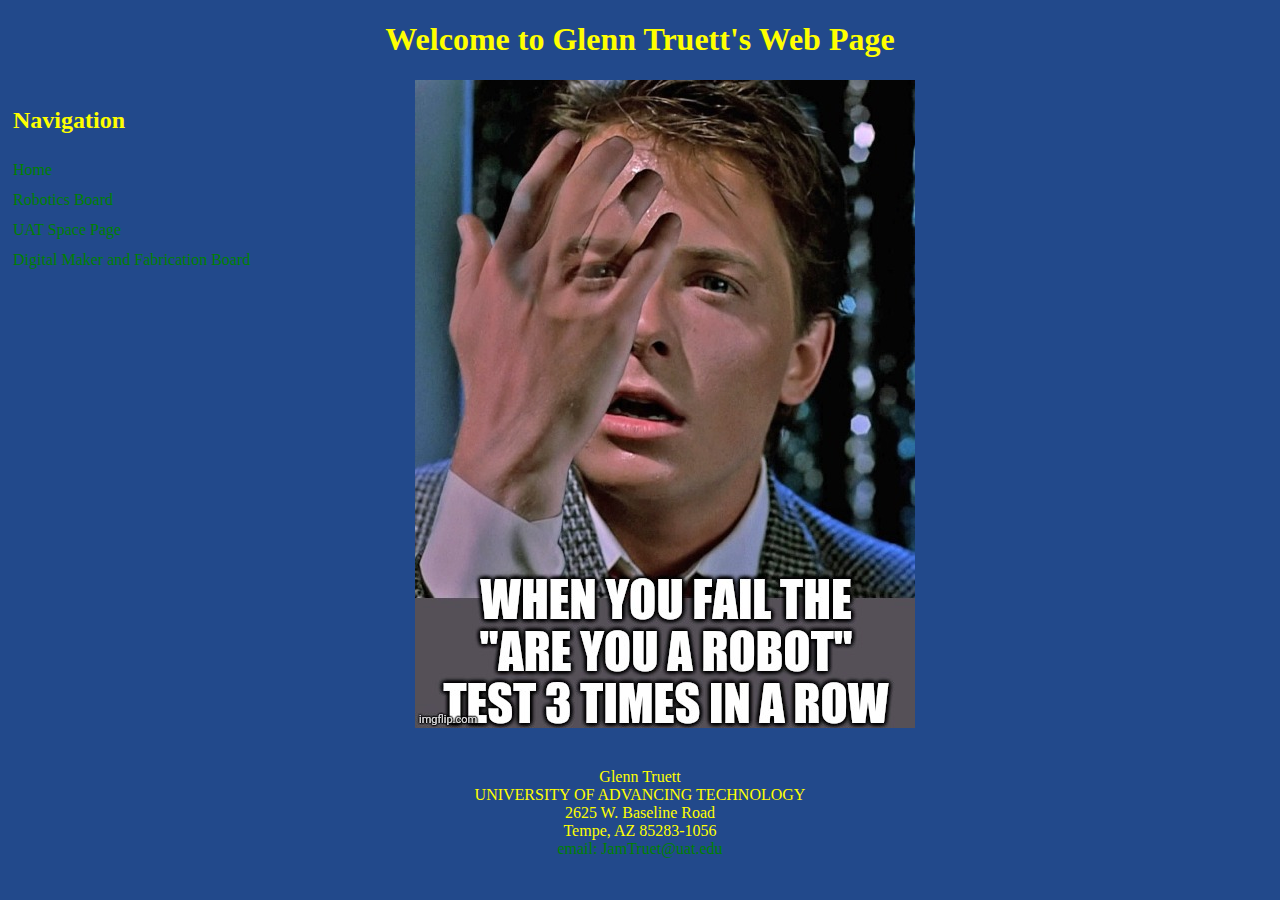
<file: index.html>
<!DOCTYPE html>
<html lang="en">

<head>
    <link rel="stylesheet" href="style2.css">
    <meta charset="UTF-8">
    <meta http-equiv="X-UA-Compatible" content="IE=edge">
    <meta name="viewport" content="width=device-width, initial-scale=1.0">
    <title>Glenn Truett's Web Page</title>
</head>

<body>
    <header>
        <h1>Welcome to Glenn Truett's Web Page </h1>
    </header>
    <nav>
        <h2>
            Navigation
        </h2>
        <a href="./index.html">Home</a><br>
        <a href="board_rbt.html">Robotics Board</a><br>
        <a href="Craps.html">UAT Space Page</a><br>
        <a href="board_dmf.html">Digital Maker and Fabrication Board</a><br>
    </nav>

    <header>
      <div id="pic1">
        <img src="funny robot meme.jpg">
    </div>
    </header>
    <br>
    <br>
    <footer>
        Glenn Truett <br>
        UNIVERSITY OF ADVANCING TECHNOLOGY<br>
        2625 W. Baseline Road<br>
        Tempe, AZ 85283-1056<br>
        <a href="mail to:JamTruet@uat.edu">email: JamTruet@uat.edu</a>
    </footer>

</body>

</html>
</file>
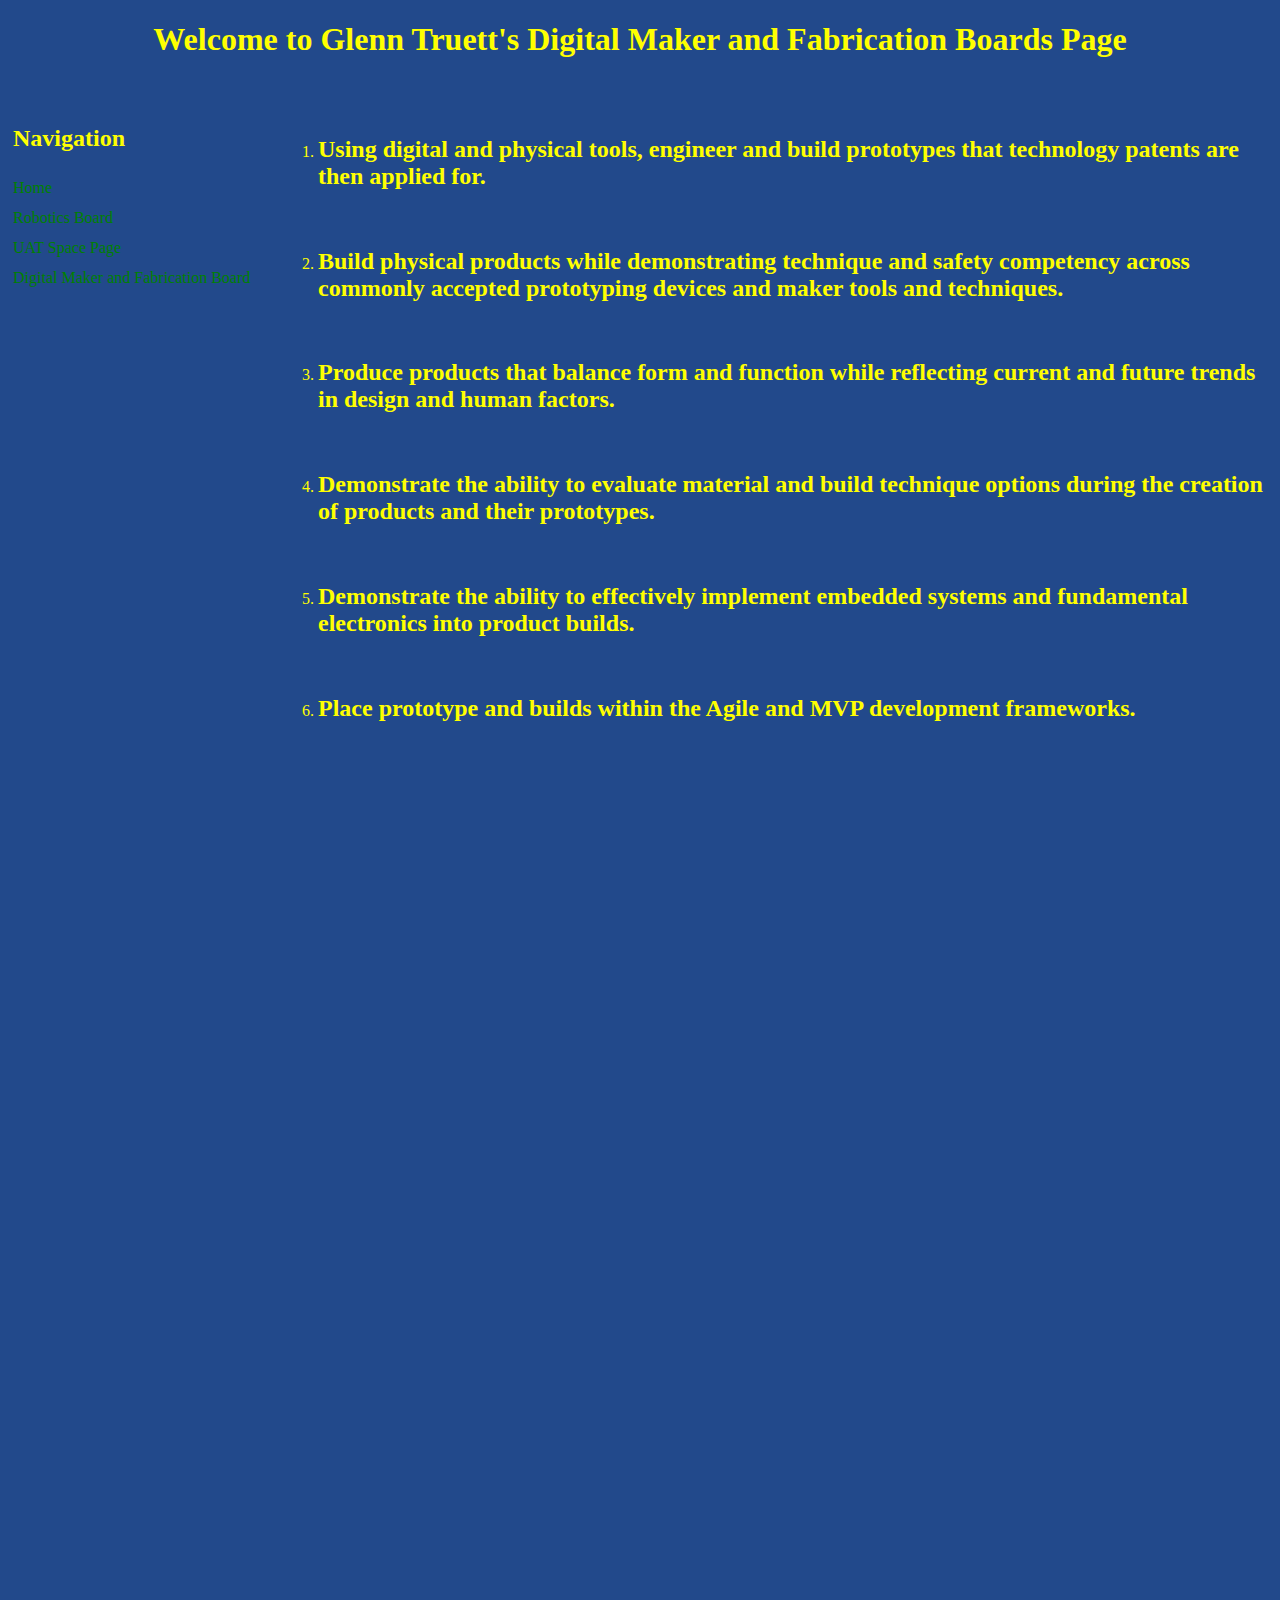
<file: board_dmf.html>
<!DOCTYPE html>
<html lang="en">
  <head>
    <link rel="stylesheet" href="boardsstyle.css" />
    <meta charset="UTF-8" />
    <meta http-equiv="X-UA-Compatible" content="IE=edge" />
    <meta name="viewport" content="width=device-width, initial-scale=1.0" />
    <title>Glenn Truett's Digital Maker and Fabrication Boards Page</title>
  </head>
  <body>
    <center>
      <h1>
        Welcome to Glenn Truett's Digital Maker and Fabrication Boards Page
      </h1>
    </center>
    <br>
    <nav>
      <h2>
          Navigation
      </h2>
      <a href="./index.html">Home</a><br>
      <a href="board_rbt.html">Robotics Board</a><br>
      <a href="Craps.html">UAT Space Page</a><br>
      <a href="board_dmf.html">Digital Maker and Fabrication Board</a><br>
  </nav>
    <br>
    <ol>
       <li><h2> Using digital and physical tools, engineer and build prototypes that technology patents are then applied for.</h2></li><br>
        <li><h2> Build physical products while demonstrating technique and safety competency across commonly accepted prototyping devices and maker tools and techniques.</h2></li><br>  
        <li><h2> Produce products that balance form and function while reflecting current and future trends in design and human factors.</h2></li><br>  
        <li><h2> Demonstrate the ability to evaluate material and build technique options during the creation of products and their prototypes.</h2></li><br>  
        <li><h2> Demonstrate the ability to effectively implement embedded systems and fundamental electronics into product builds.</h2></li><br>  
        <li><h2> Place prototype and builds within the Agile and MVP development frameworks.</h2></li><br>  
    </ol>
    </body>
</file>
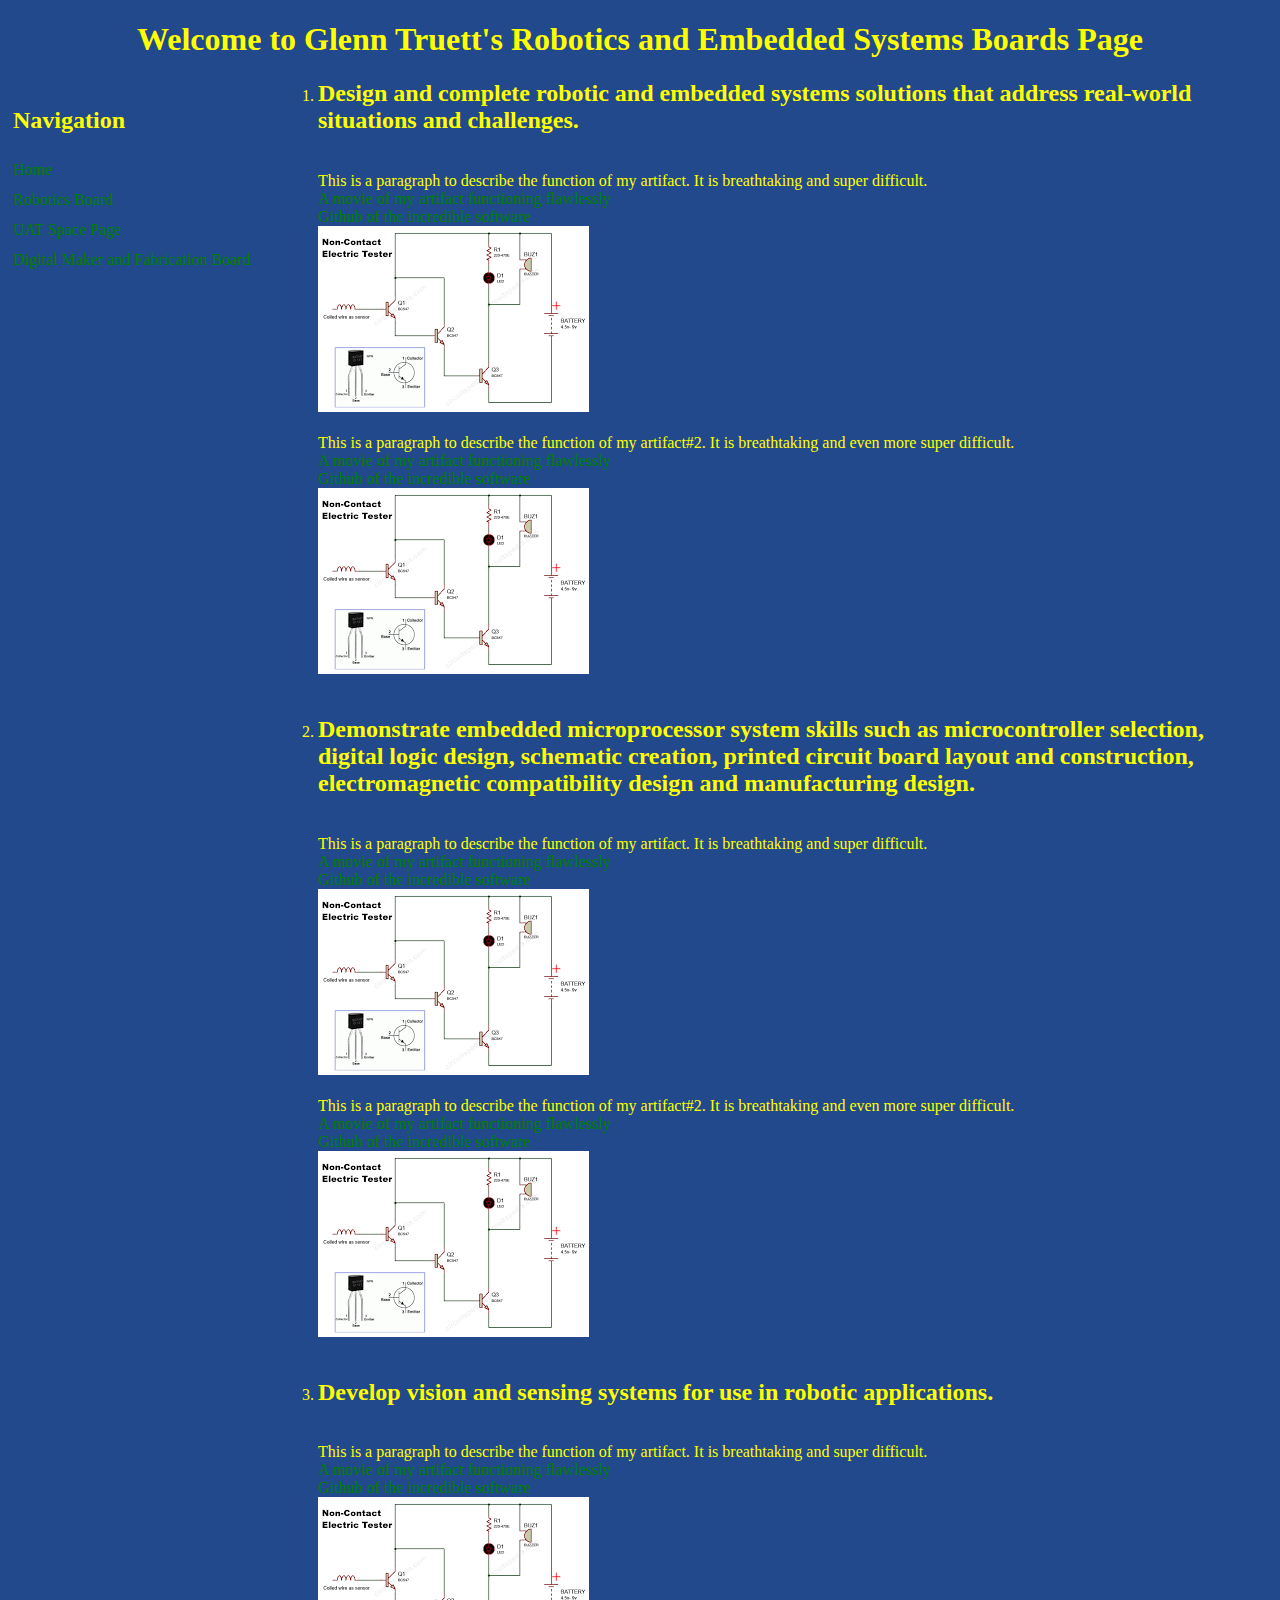
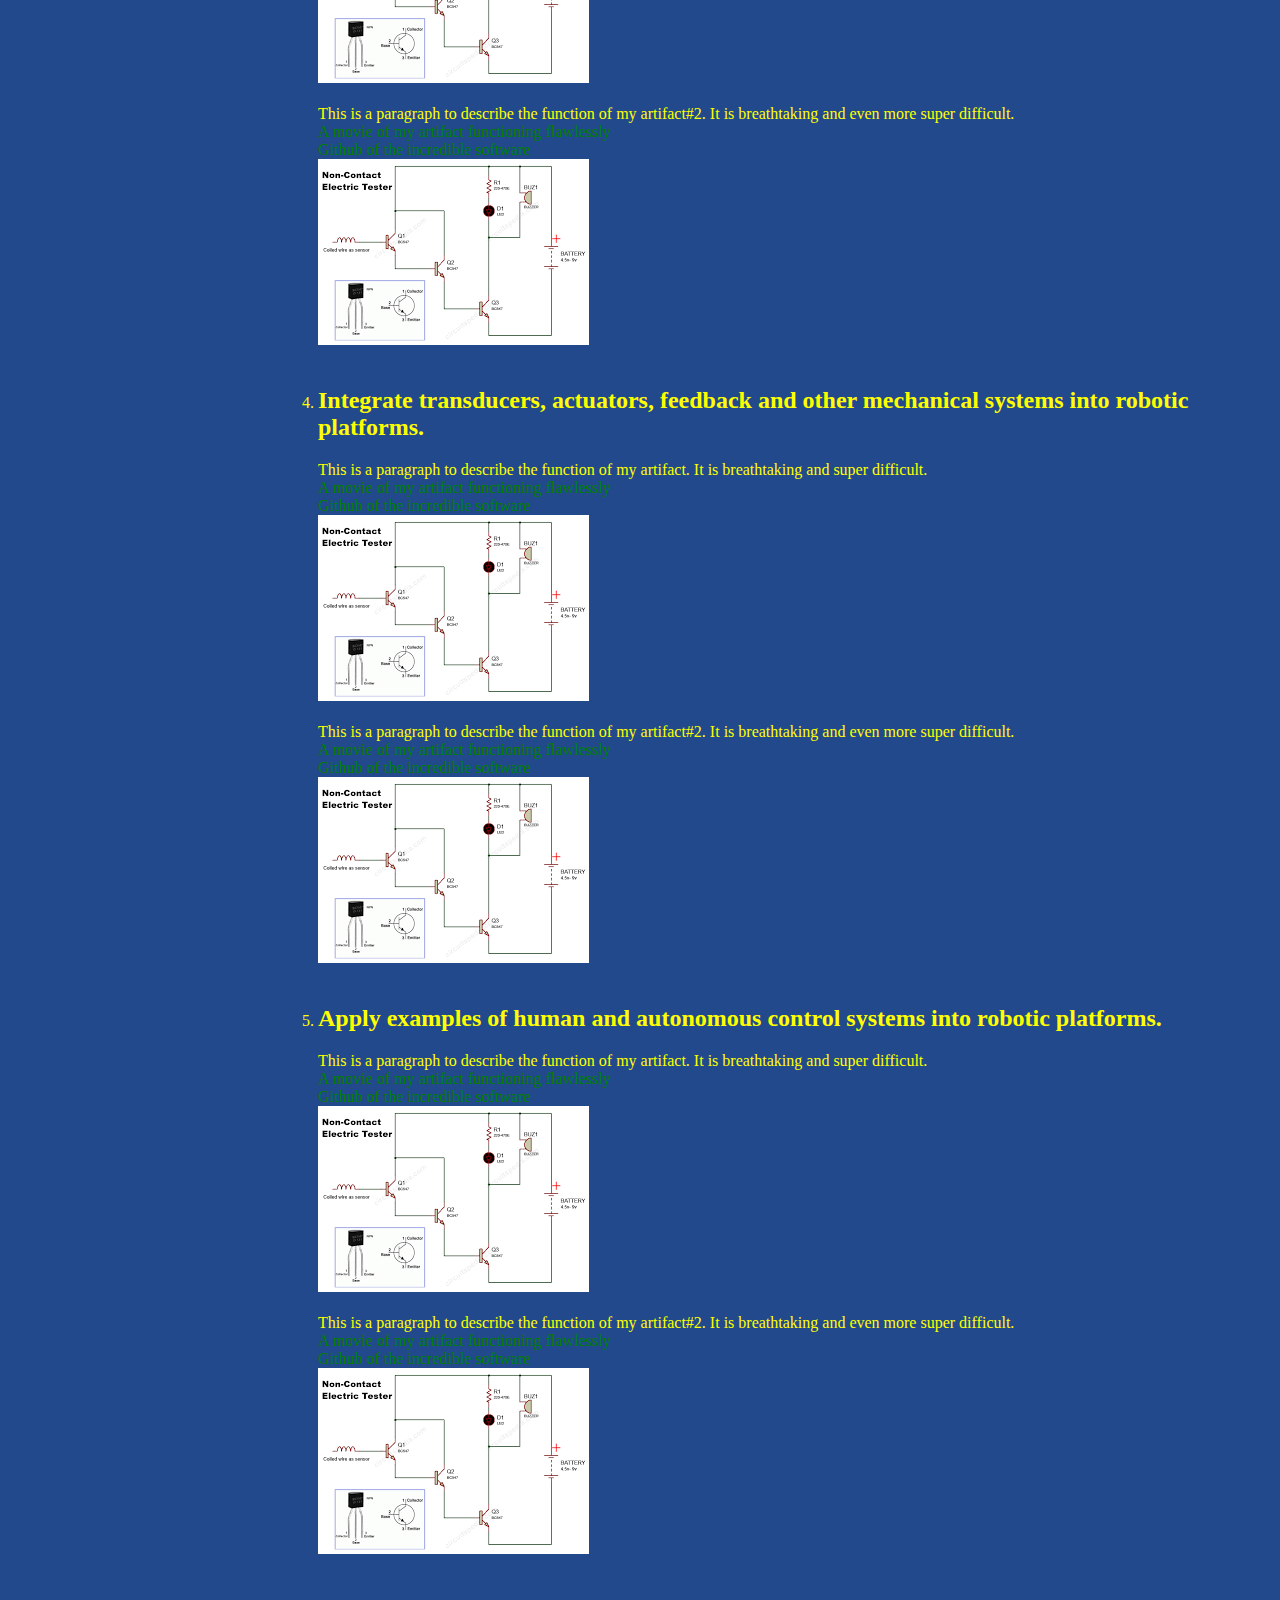
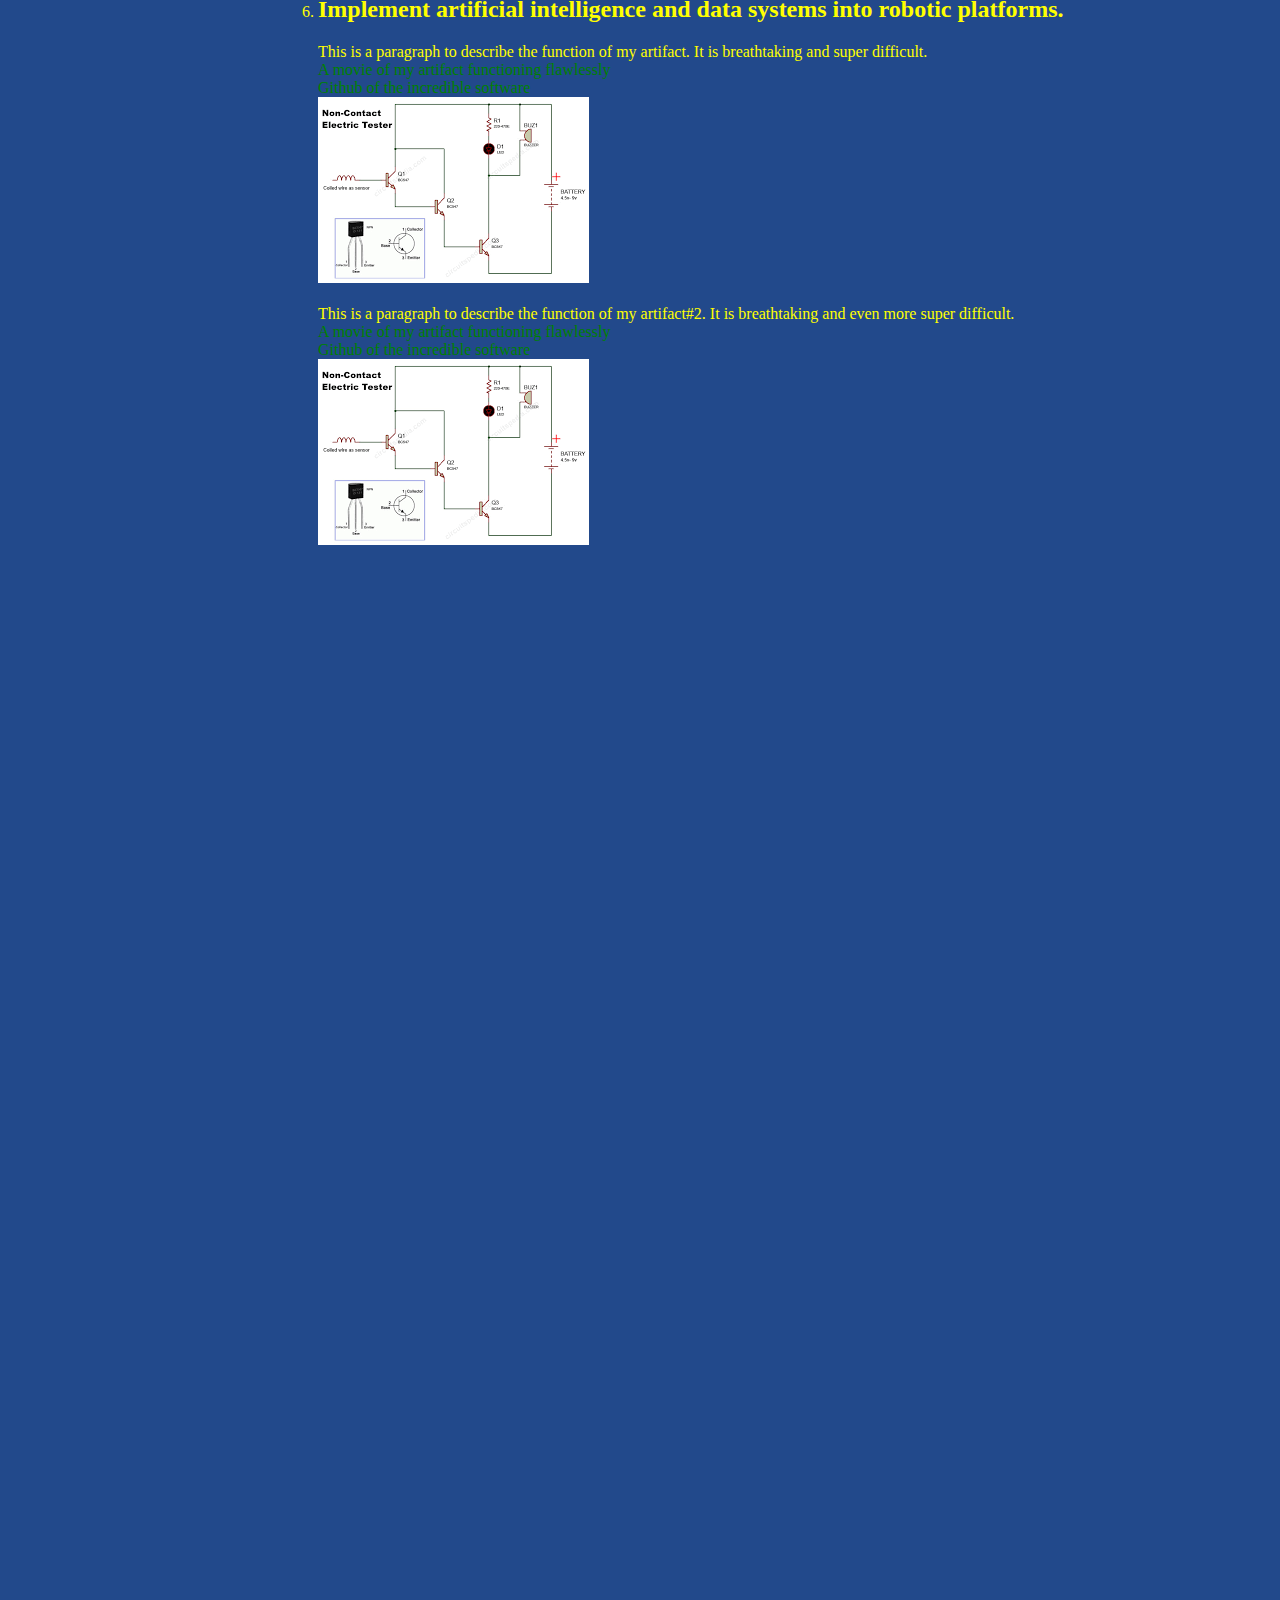
<file: board_rbt.html>
<!DOCTYPE html>
<html lang="en">
  <head>
    <link rel="stylesheet" href="boardsstyle.css" />
    <meta charset="UTF-8" />
    <meta http-equiv="X-UA-Compatible" content="IE=edge" />
    <meta name="viewport" content="width=device-width, initial-scale=1.0" />
    <title>Glenn Truett's Robotics and Embedded Systems Boards Page</title>
  </head>
  <body>
    <center>
      <h1>
        Welcome to Glenn Truett's Robotics and Embedded Systems Boards Page
      </h1>
    </center>
    <nav>
      <h2>
          Navigation
      </h2>
      <a href="./index.html">Home</a><br>
      <a href="board_rbt.html">Robotics Board</a><br>
      <a href="Craps.html">UAT Space Page</a><br>
      <a href="board_dmf.html">Digital Maker and Fabrication Board</a><br>
  </nav>
    <ol>
      <li>
       <h2> Design and complete robotic and embedded systems solutions that address
        real-world situations and challenges.</h2>
      </li>
      <br />
      This is a paragraph to describe the function of my artifact. It is
      breathtaking and super difficult.<br />
      <a href="https://youtu.be/LDFh-JNBx3k"
        >A movie of my artifact functioning flawlessly</a
      ><br />
      <a href="https://github.com/GlennTruett/sound.git"
        >Github of the incredible software</a
      ><br />
      <img src="circuit diagram.png" /><br />
      <br />
      This is a paragraph to describe the function of my artifact#2. It is
      breathtaking and even more super difficult.<br />
      <a href="https://youtu.be/LDFh-JNBx3k"
        >A movie of my artifact functioning flawlessly</a
      ><br />
      <a href="https://github.com/GlennTruett/sound.git"
        >Github of the incredible software</a
      ><br />
      <img src="circuit diagram.png" /><br />
      <br />
      <li>
       <h2> Demonstrate embedded microprocessor system skills such as
        microcontroller selection, digital logic design, schematic creation,
        printed circuit board layout and construction, electromagnetic
        compatibility design and manufacturing design.</h2>
      </li>
      <br>
      This is a paragraph to describe the function of my artifact. It is
      breathtaking and super difficult.<br />
      <a href="https://youtu.be/LDFh-JNBx3k"
        >A movie of my artifact functioning flawlessly</a
      ><br />
      <a href="https://github.com/GlennTruett/sound.git"
        >Github of the incredible software</a
      ><br />
      <img src="circuit diagram.png" /><br />
      <br />
      This is a paragraph to describe the function of my artifact#2. It is
      breathtaking and even more super difficult.<br />
      <a href="https://youtu.be/LDFh-JNBx3k"
        >A movie of my artifact functioning flawlessly</a
      ><br />
      <a href="https://github.com/GlennTruett/sound.git"
        >Github of the incredible software</a
      ><br />
      <img src="circuit diagram.png" /><br />
      <br />

      <li>
       <h2> Develop vision and sensing systems for use in robotic applications.</h2>
        <br />
      This is a paragraph to describe the function of my artifact. It is
      breathtaking and super difficult.<br />
      <a href="https://youtu.be/LDFh-JNBx3k"
        >A movie of my artifact functioning flawlessly</a
      ><br />
      <a href="https://github.com/GlennTruett/sound.git"
        >Github of the incredible software</a
      ><br />
      <img src="circuit diagram.png" /><br />
      <br />
      This is a paragraph to describe the function of my artifact#2. It is
      breathtaking and even more super difficult.<br />
      <a href="https://youtu.be/LDFh-JNBx3k"
        >A movie of my artifact functioning flawlessly</a
      ><br />
      <a href="https://github.com/GlennTruett/sound.git"
        >Github of the incredible software</a
      ><br />
      <img src="circuit diagram.png" /><br />
      <br />
      </li>
      <li>
       <h2> Integrate transducers, actuators, feedback and other mechanical systems
        into robotic platforms.</h2>
        This is a paragraph to describe the function of my artifact. It is
      breathtaking and super difficult.<br />
      <a href="https://youtu.be/LDFh-JNBx3k"
        >A movie of my artifact functioning flawlessly</a
      ><br />
      <a href="https://github.com/GlennTruett/sound.git"
        >Github of the incredible software</a
      ><br />
      <img src="circuit diagram.png" /><br />
      <br />
      This is a paragraph to describe the function of my artifact#2. It is
      breathtaking and even more super difficult.<br />
      <a href="https://youtu.be/LDFh-JNBx3k"
        >A movie of my artifact functioning flawlessly</a
      ><br />
      <a href="https://github.com/GlennTruett/sound.git"
        >Github of the incredible software</a
      ><br />
      <img src="circuit diagram.png" /><br />
      <br />
      </li>
      <li>
        <h2>Apply examples of human and autonomous control systems into robotic
        platforms.</h2>
        This is a paragraph to describe the function of my artifact. It is
      breathtaking and super difficult.<br />
      <a href="https://youtu.be/LDFh-JNBx3k"
        >A movie of my artifact functioning flawlessly</a
      ><br />
      <a href="https://github.com/GlennTruett/sound.git"
        >Github of the incredible software</a
      ><br />
      <img src="circuit diagram.png" /><br />
      <br />
      This is a paragraph to describe the function of my artifact#2. It is
      breathtaking and even more super difficult.<br />
      <a href="https://youtu.be/LDFh-JNBx3k"
        >A movie of my artifact functioning flawlessly</a
      ><br />
      <a href="https://github.com/GlennTruett/sound.git"
        >Github of the incredible software</a
      ><br />
      <img src="circuit diagram.png" /><br />
      <br />
      </li>
      <li>
        <h2>Implement artificial intelligence and data systems into robotic
        platforms.</h2>
        This is a paragraph to describe the function of my artifact. It is
      breathtaking and super difficult.<br />
      <a href="https://youtu.be/LDFh-JNBx3k"
        >A movie of my artifact functioning flawlessly</a
      ><br />
      <a href="https://github.com/GlennTruett/sound.git"
        >Github of the incredible software</a
      ><br />
      <img src="circuit diagram.png" /><br />
      <br />
      This is a paragraph to describe the function of my artifact#2. It is
      breathtaking and even more super difficult.<br />
      <a href="https://youtu.be/LDFh-JNBx3k"
        >A movie of my artifact functioning flawlessly</a
      ><br />
      <a href="https://github.com/GlennTruett/sound.git"
        >Github of the incredible software</a
      ><br />
      <img src="circuit diagram.png" /><br />
      <br />
      </li>
    </ol>
  </body>
</html>
</file>
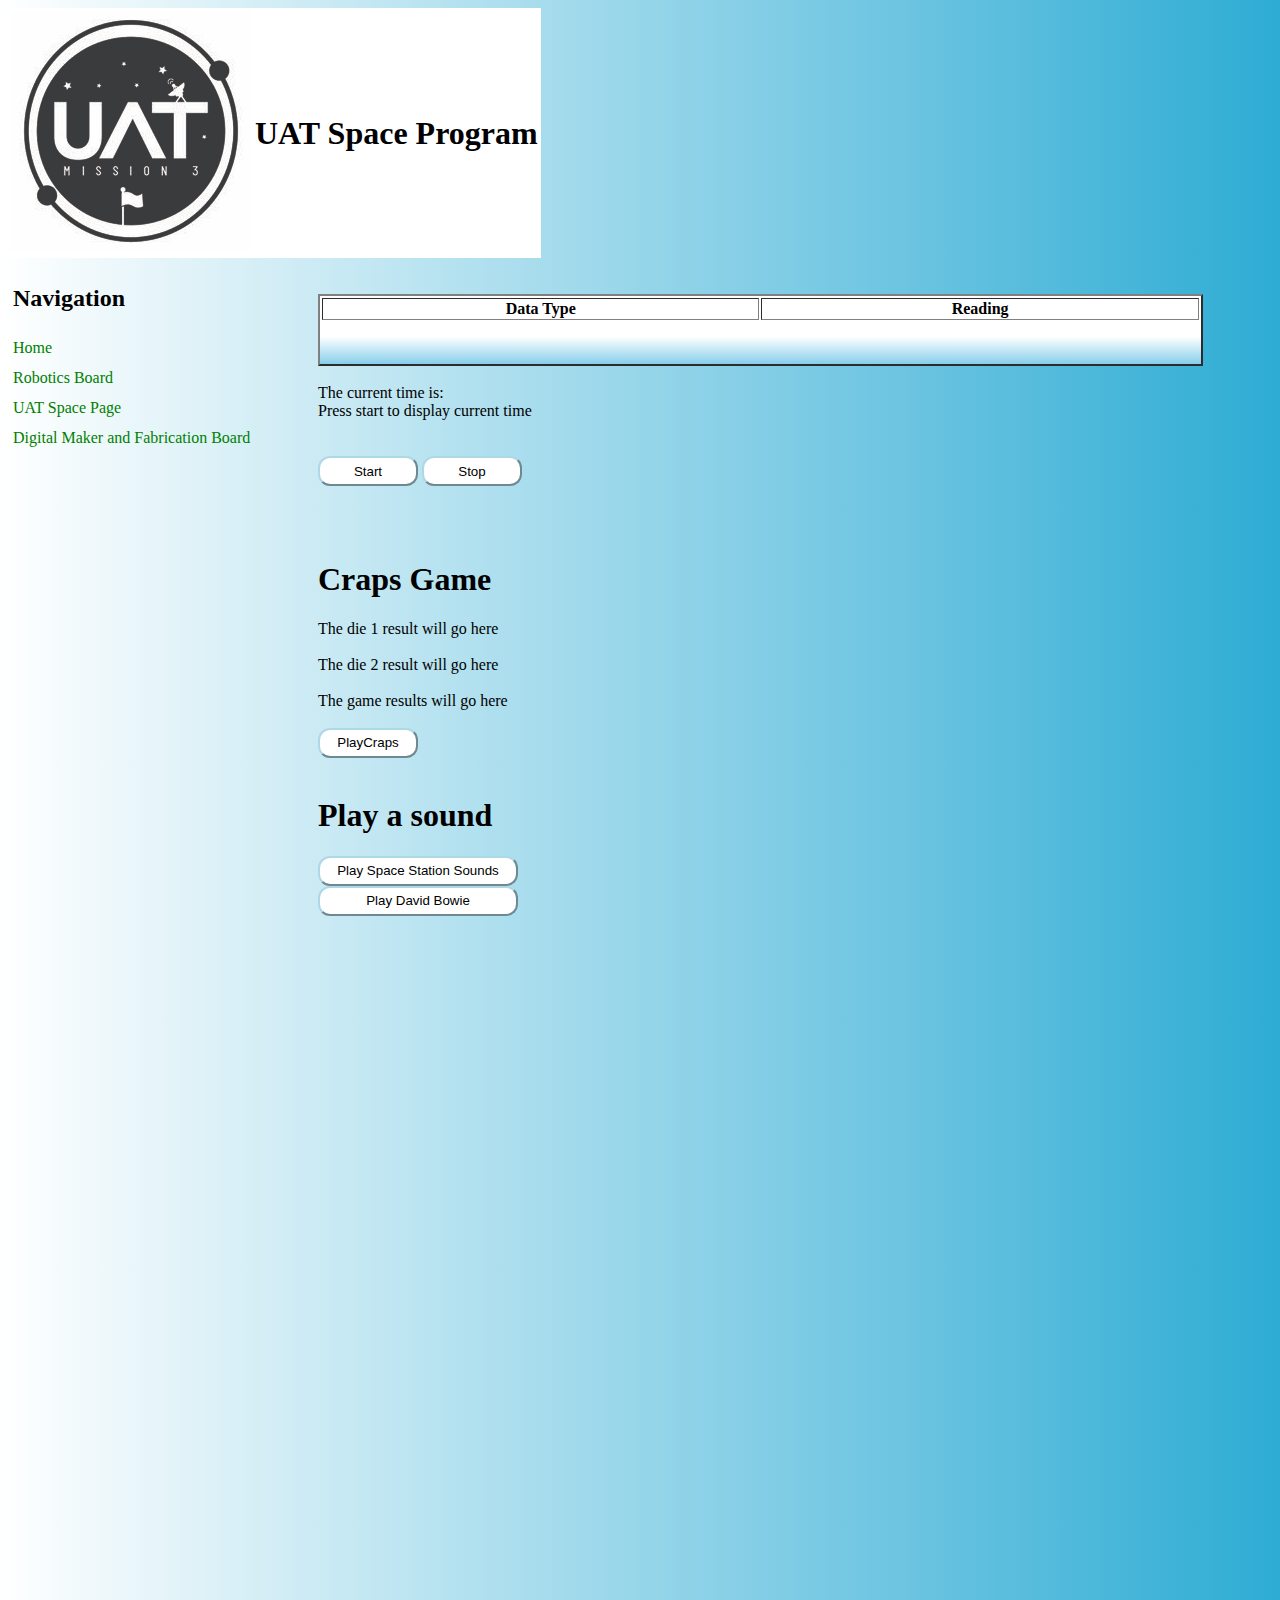
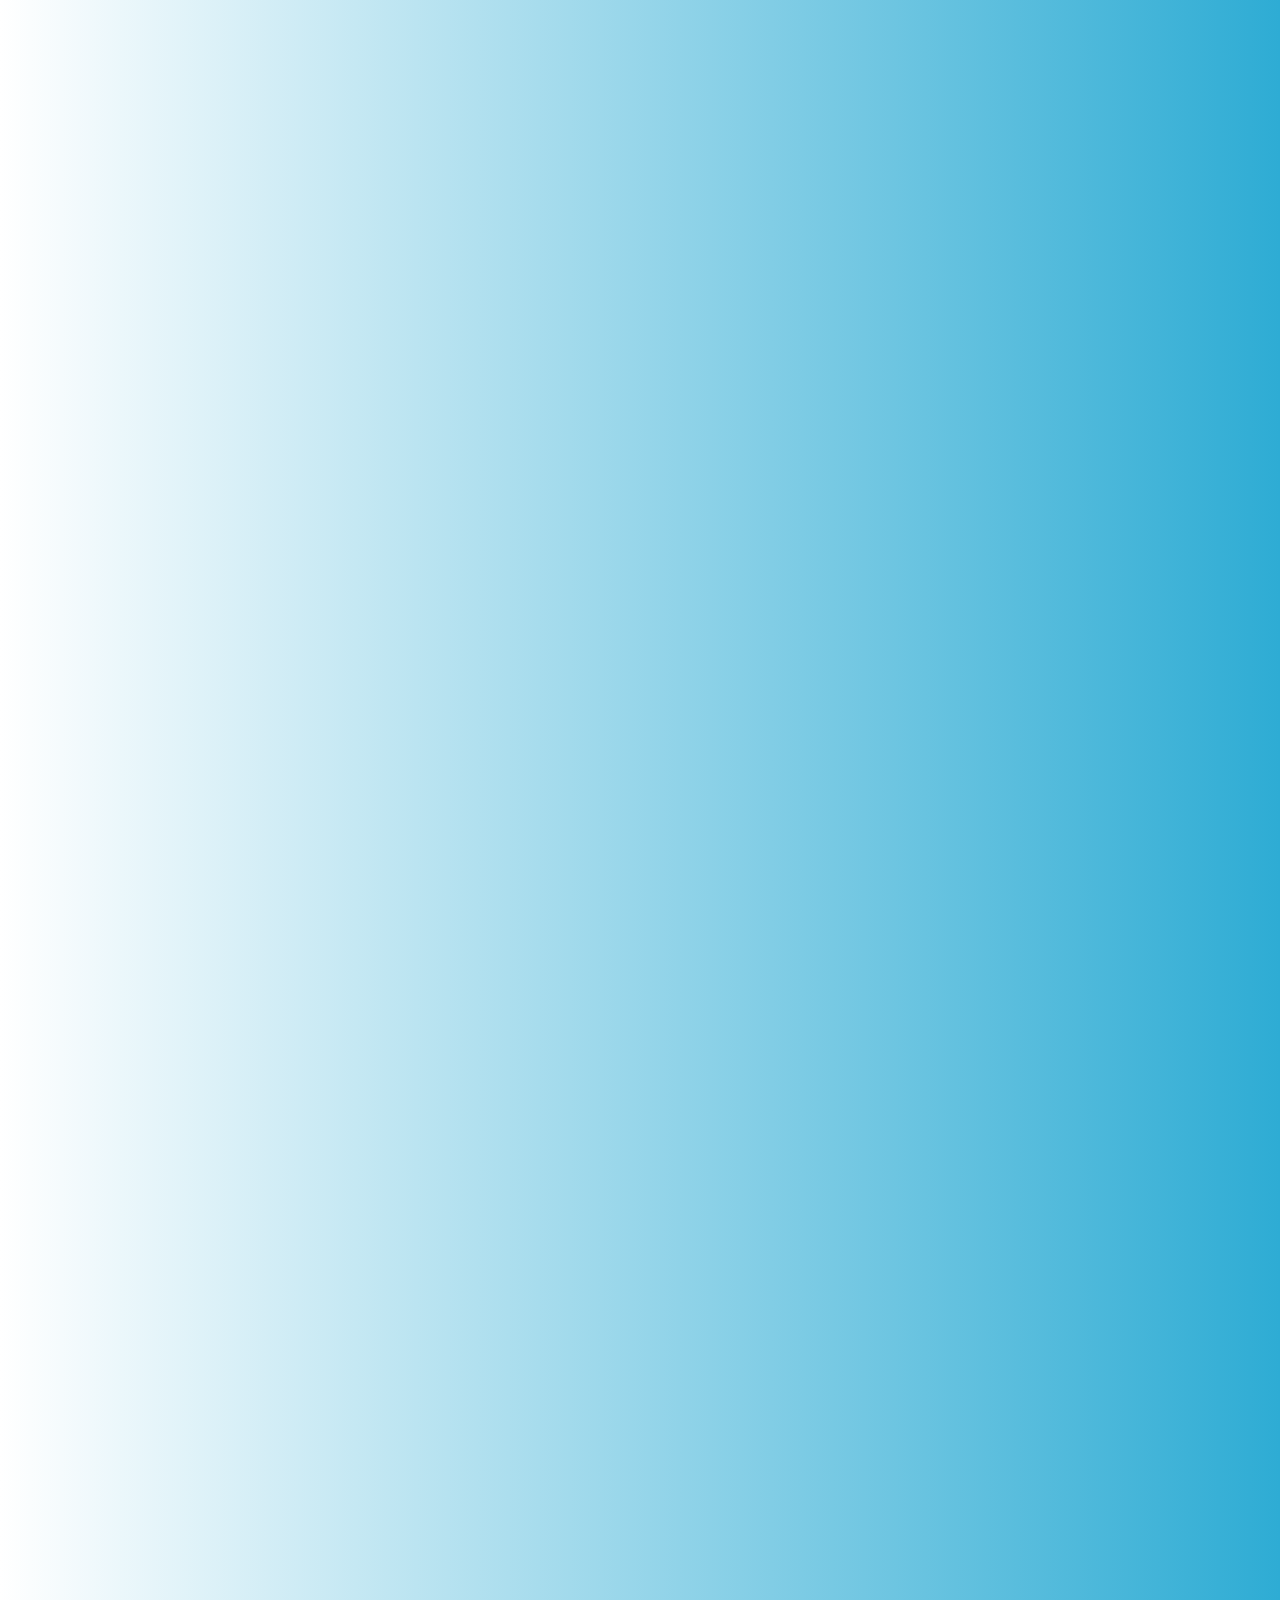
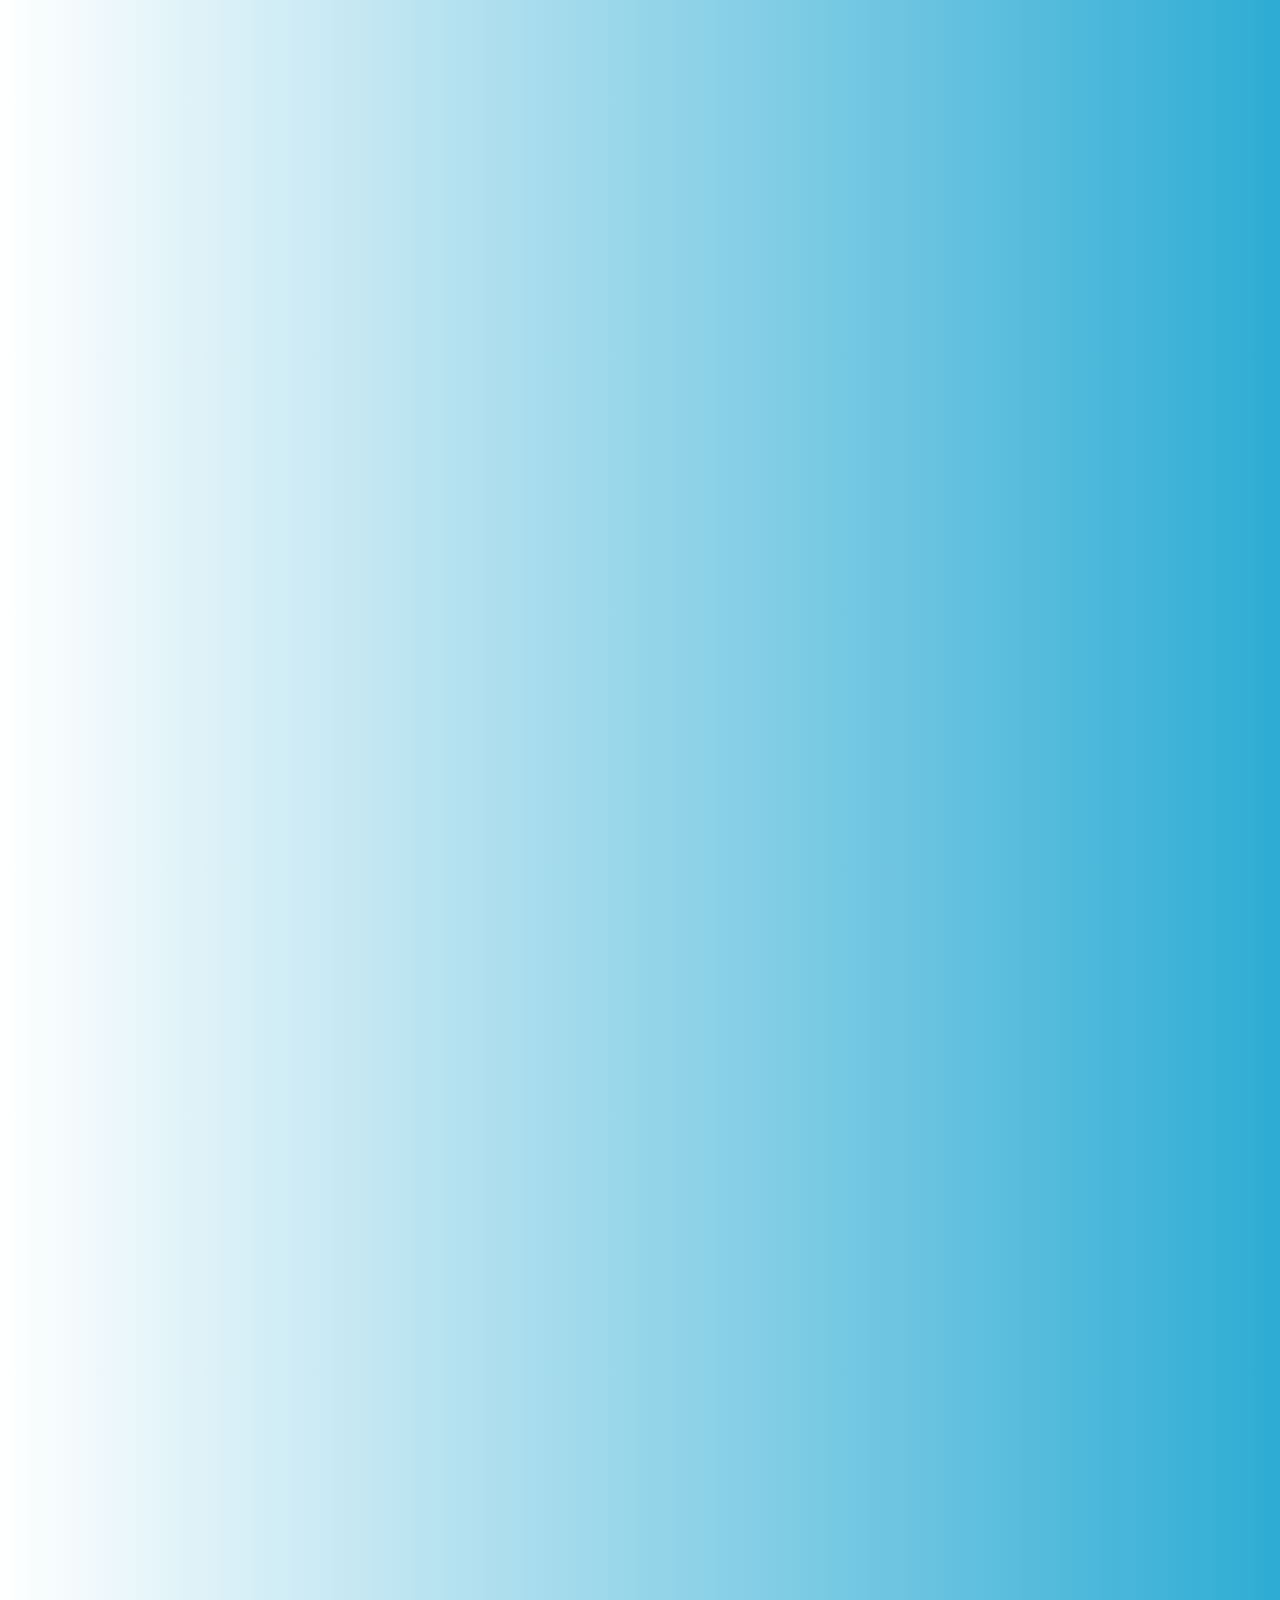
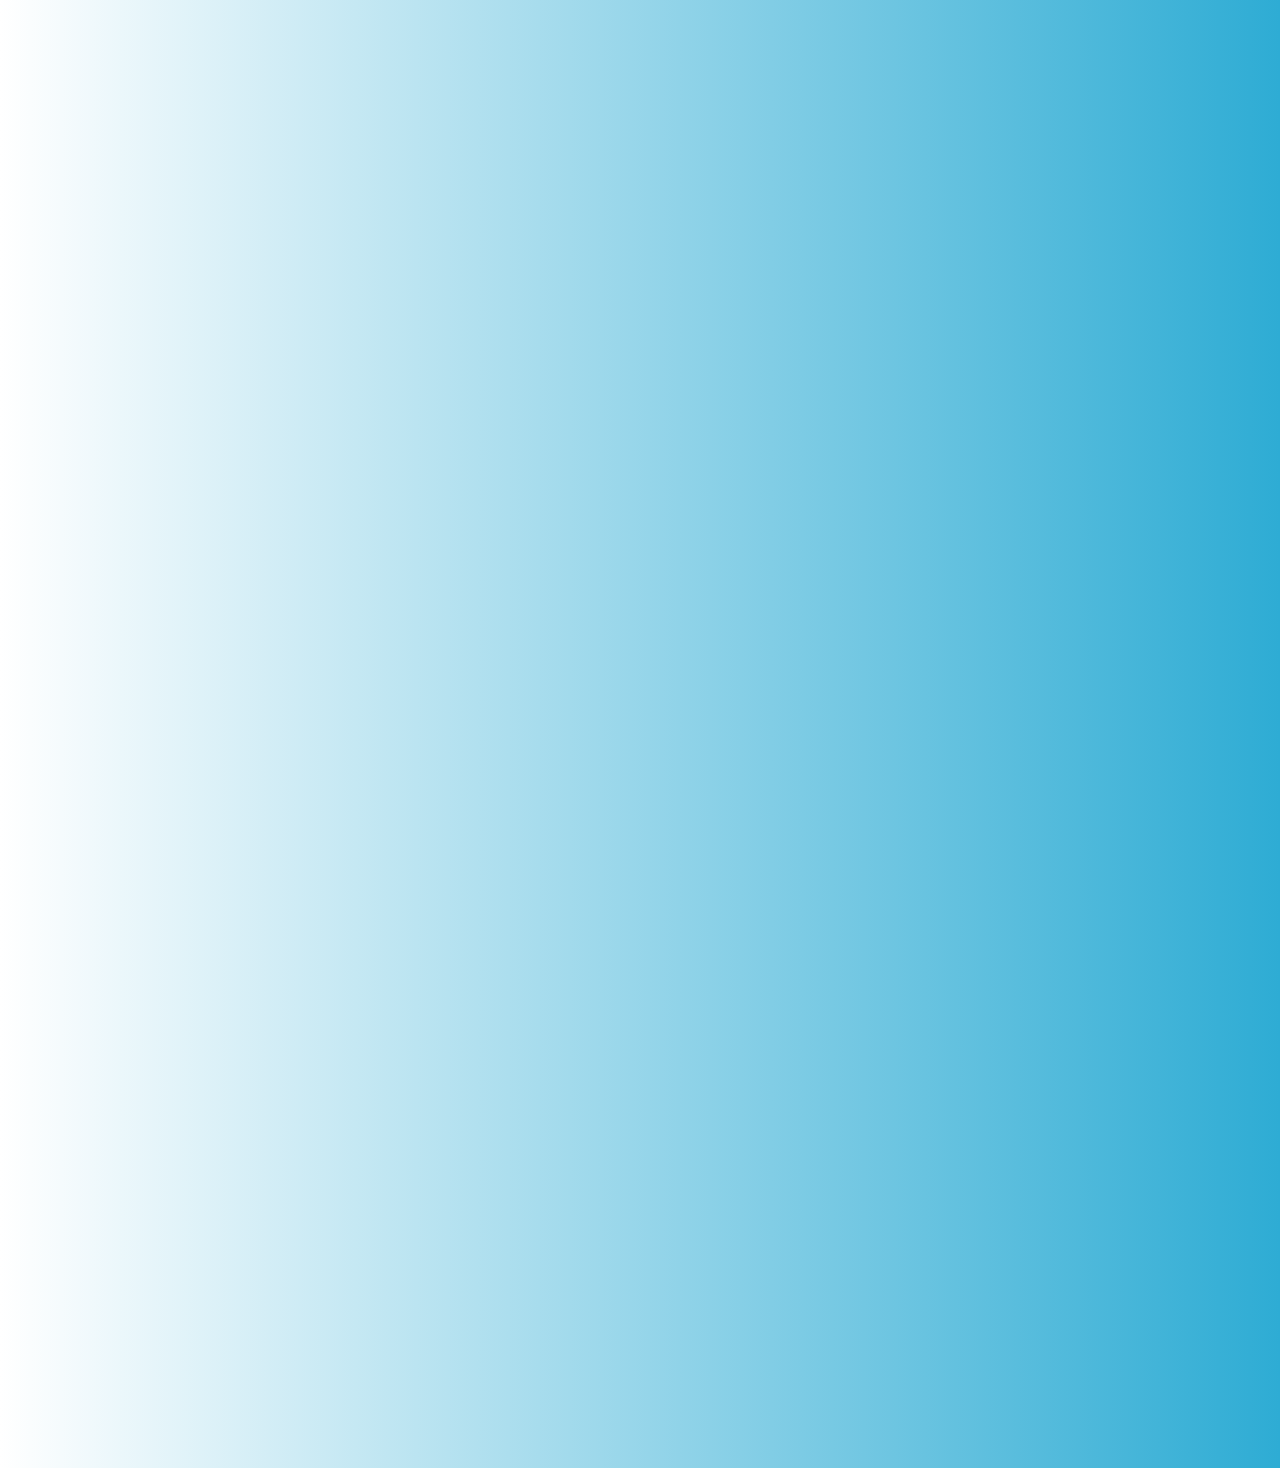
<file: Craps.html>
<!DOCTYPE html>
<!--
        UAT space page for CSC102 at UAT.edu
        by Glenn Truett 
        JamTruet@uat.edu
        
        Assignment Launching your UAT Space Program HTML Document Tags.  
        9-12-2022
    -->
<html>
    

<head>
    <script src="Craps.js"></script>
    <script src='launchdatadisplay.js'></script>
    <link rel="stylesheet" href="style.css">
  <script src="dataLoader.js"></script>
    <title>Glenn Truett's UAT Sapce Page</Title>
<script>
    var theTime = new Date();
    var time_interval = 5000;
    var running = true;
    var index = 0;
    var timer;
    var data = getData();
</script>
    </head>

<body>
    <!--the UATSpace Logo, downloaded from http://127.0.0.1:5500/intro.html -->
    <header>
    <table class="phunTable">
    <td><img src="UATspaceLogo-1.jpg"></td>
    <!--UAT Space Program next to it-->
    <td><h1>UAT Space Program</h1></td>
</table>
</header>
<nav>
    <h2>
        Navigation
    </h2>
    <a href="./index.html">Home</a><br>
    <a href="board_rbt.html">Robotics Board</a><br>
    <a href="Craps.html">UAT Space Page</a><br>
    <a href="board_dmf.html">Digital Maker and Fabrication Board</a><br>
</nav>
<br>
<br>
<table border="2" width="70%" id ="datatable">
    <col style="width: 35%">
    <col style="width: 35%">

<thead>
    <th>Data Type</th>
    <th>Reading</th>
</thead>
<tbody>
    <tr id="seconds"> </tr>
    <tr id="latitude"></tr>
    <tr id="longitude"></tr>
    <tr id="gps_altitude"></tr>
    <tr id="bmp_altitude"></tr>
    <tr id="bmp_pressure"></tr>
    <tr id="bmp_temperature"> </tr>
    <tr id="dig_temperature"></tr>
    <tr id="css_temperature"></tr>
    <tr id="css_eCO2"></tr>
    <tr id="css_TVOC"></tr>
    <tr id="uv"></tr>
    <tr id="accelx"></tr>
    <tr id="accely"></tr>
    <tr id="accelz"></tr>
    <tr id="magneticx"></tr>
    <tr id="magneticy"></tr>
    <tr id="magneticz"></tr>
    <tr id="gyrox"></tr>
    <tr id="gyroy"></tr>
    <tr id="gyroz"></tr>
</tbody>
</table>
    <br>
    The current time is: <div id="clockTime">Press start to display current time</div>
    <br>
    <br>
    <!--button requierments for assignment-->
    <button
       onclick = "startFun();" id="startbutton" class="button">Start</button> 
    <button
        onclick = "stopFun();" id="stopbutton"class="button">Stop 
    </button>
   <br>
   <br>
   <!--//<script type="text/javascript">
        var blink = document.getElementById('blinkText');
        setInterval(function () {
           blink.style.opacity = (blink.style.opacity == 0 ? 1 : 0);
        }, 1500);
    </script>-->
<br>
<br>
<!--Place to play craps-->
<h1>Craps Game</h1> <!--prints a Header of Craps Game-->
<div id="die1Res">The die 1 result will go here</div><br> <!--prints the die 1 result will go here and gives the result of die one the name die1Res and makes it so that the next line of text is printed with a line between the two.-->
<div id="die2Res">The die 2 result will go here</div><br> <!--prints the die 2 result will go here and gives the result of die two the name die2Res and makes it so that the next line of text is printed with a line between the two.-->
<div id="gameRes">The game results will go here</div><br> <!--prints The game res ults will go here and names the value of the game results gameRes and makes it so that the next line of text is printed with a line between the two. -->
<button onclick="playCraps();"class="button">PlayCraps</button> <!--creats a button named PlayCraps and gives it the ability to call the function playCraps() -->
<br>
<br>
<h1> Play a sound </h1><!--creates the header Play a sound-->
<button class="buttonlg" onclick="playStation();">Play Space Station Sounds</button><!--creates a button named "Play Space Station Sounds" that when clicked runs the function playStation-->
<br>
<button class="buttonlg" onclick = "playBowie();">Play David Bowie</button>
</body>

</html>
</DOCTYPE>
</file>
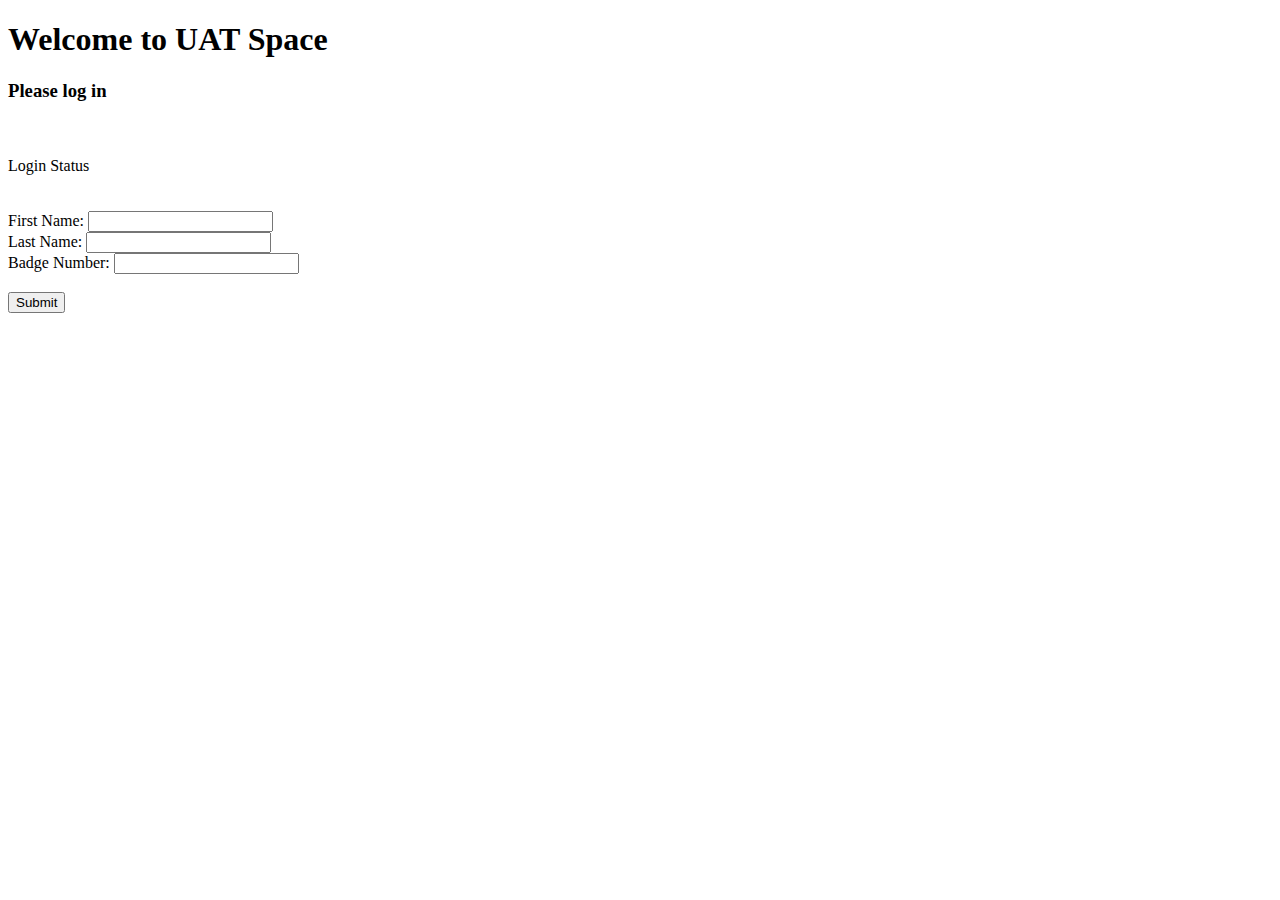
<file: login.html>
<!DOCTYPE html>
<html lang="en">
<head>
   <script src="loginCode.js"></script>
    <meta charset="UTF-8">
    <meta http-equiv="X-UA-Compatible" content="IE=edge">
    <meta name="viewport" content="width=device-width, initial-scale=1.0">
    <title>UAT Login</title>
</head>
<body>
    <h1>Welcome to UAT Space</h1>
    <h3>Please log in</h3>
    <br>
    <br>
    <div id="loginStatus">Login Status</div>
    <br>
    <br>
    <form id="creditSubmit" onsubmit= "return false">
    First Name: <input type="text"id="fName"/><br>
    Last Name:  <input type="text"id="lName"/><br>
    Badge Number: <input type="number"id="badgeID"/><br>
    <br>
    <input type="submit" onclick="checkCreds();">

    </form>

</body>
</html>
</file>
<file: style2.css>
body{
    background-color: rgb(34, 73, 139);
    color: yellow;
}

header{
    text-align: center;
}
nav {
    height: 600px;
    width: 240px;
    float: left;
    padding: 5px;
    line-height: 30px;

}
footer{
    text-align: center;
}  
a:link {
    color: green;
    background-color: transparent;
    text-decoration: none;
  }
  
  a:visited {
    color: yellow;
    background-color: transparent;
    text-decoration: none;
  }
  
  a:hover {
    color: red;
    background-color: transparent;
    text-decoration: underline;
  }
  
  a:active {
    color: yellow;
    background-color: transparent;
    text-decoration: underline;
  }
  #pic1{
    margin-right: 200px;
  }
</file>
<file: boardsstyle.css>
header{
    text-align: center;
}
nav{
    height: 6000px;
    width: 300px;
    float: left;
    padding: 5px;
    line-height: 30px;

}
body{
    background-color: rgb(34, 73, 139);
    color: yellow;
}
footer{
    text-align: center;
}  
a:link {
    color: green;
    background-color: transparent;
    text-decoration: none;
  }
  
  a:visited {
    color: rgb(43, 226, 162);
    background-color: transparent;
    text-decoration: none;
  }
  
  a:hover {
    color: red;
    background-color: transparent;
    text-decoration: underline;
  }
  
  a:active {
    color: yellow;
    background-color: transparent;
    text-decoration: underline;
  }
</file>
<file: style.css>
#blinkText {
    color: #2dbe5d;
    transition: 0.5s;
}

body{
    background-image: linear-gradient(to right,white, #2eacd4);
}

#datatable{

    background-image: linear-gradient(to bottom,white 60%, skyblue);
}

.phunTable{
    background-color: white;
}

.button{
    width: 100px;
    height: 30px;
    background-color: white;
    border-radius:12px;
    border-color: lightblue;

}
.buttonlg{
    width: 200px;
    height: 30px;
    background-color: white;
    border-radius:12px;
    border-color: lightblue;

}
nav{
    height: 6000px;
    width: 300px;
    float: left;
    padding: 5px;
    line-height: 30px;

}
header{
    text-align: center;
}
a:link {
    color: green;
    background-color: transparent;
    text-decoration: none;
  }
  
  a:visited {
    color: blue;
    background-color: transparent;
    text-decoration: none;
  }
  
  a:hover {
    color: red;
    background-color: transparent;
    text-decoration: underline;
  }
  
  a:active {
    color: yellow;
    background-color: transparent;
    text-decoration: underline;
  }
</file>
